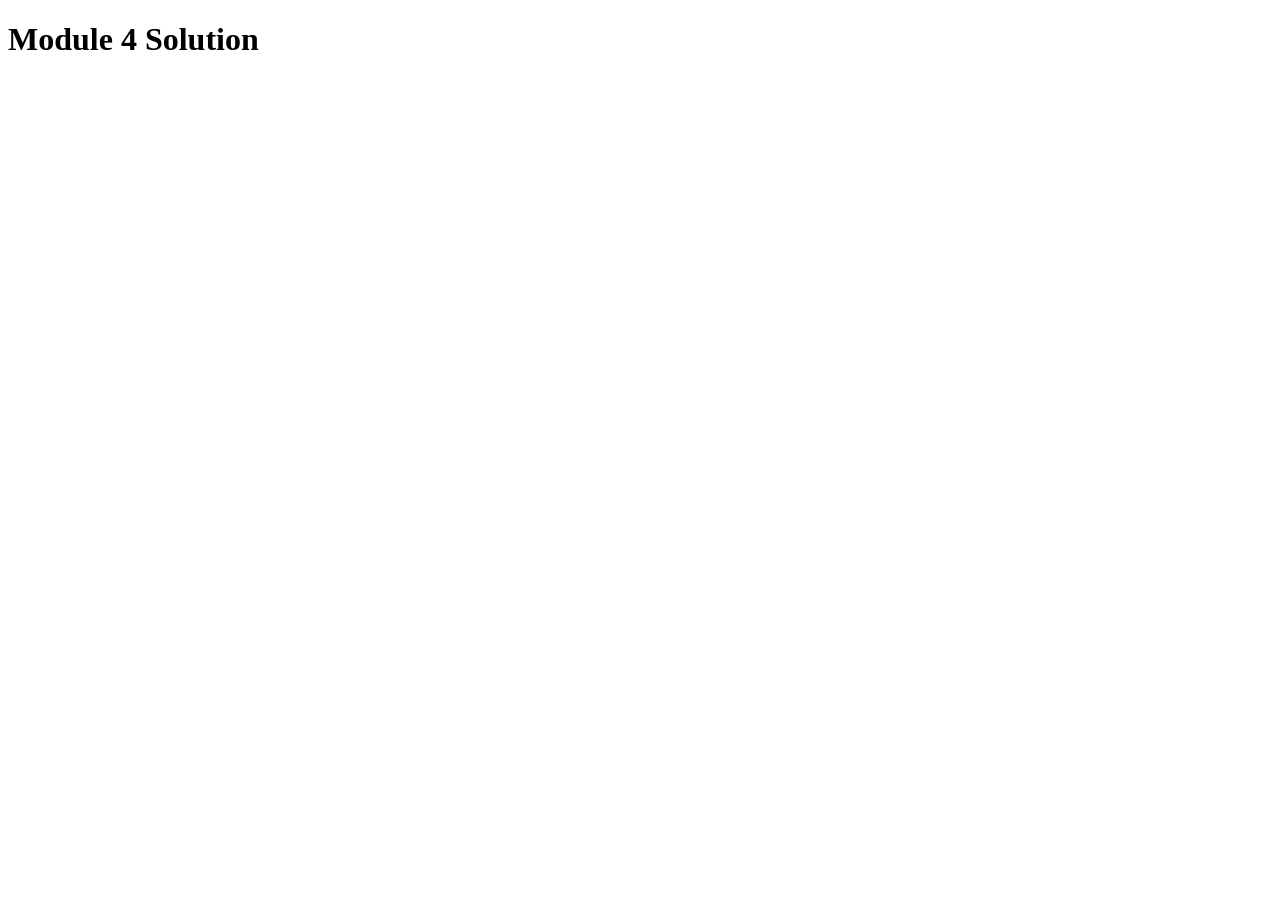
<file: index.html>
<!DOCTYPE html>
<html>
<head>
    <meta charset="UTF-8">
    <meta http-equiv="refresh" content="0; url=module4-solution/">
    <title>Module 4 Solution</title>
</head>
<body>
    <p>Redirecting to Module 4...</p>
    <a href="module4-solution/">Open Module 4</a>
</body>
</html>
</file>
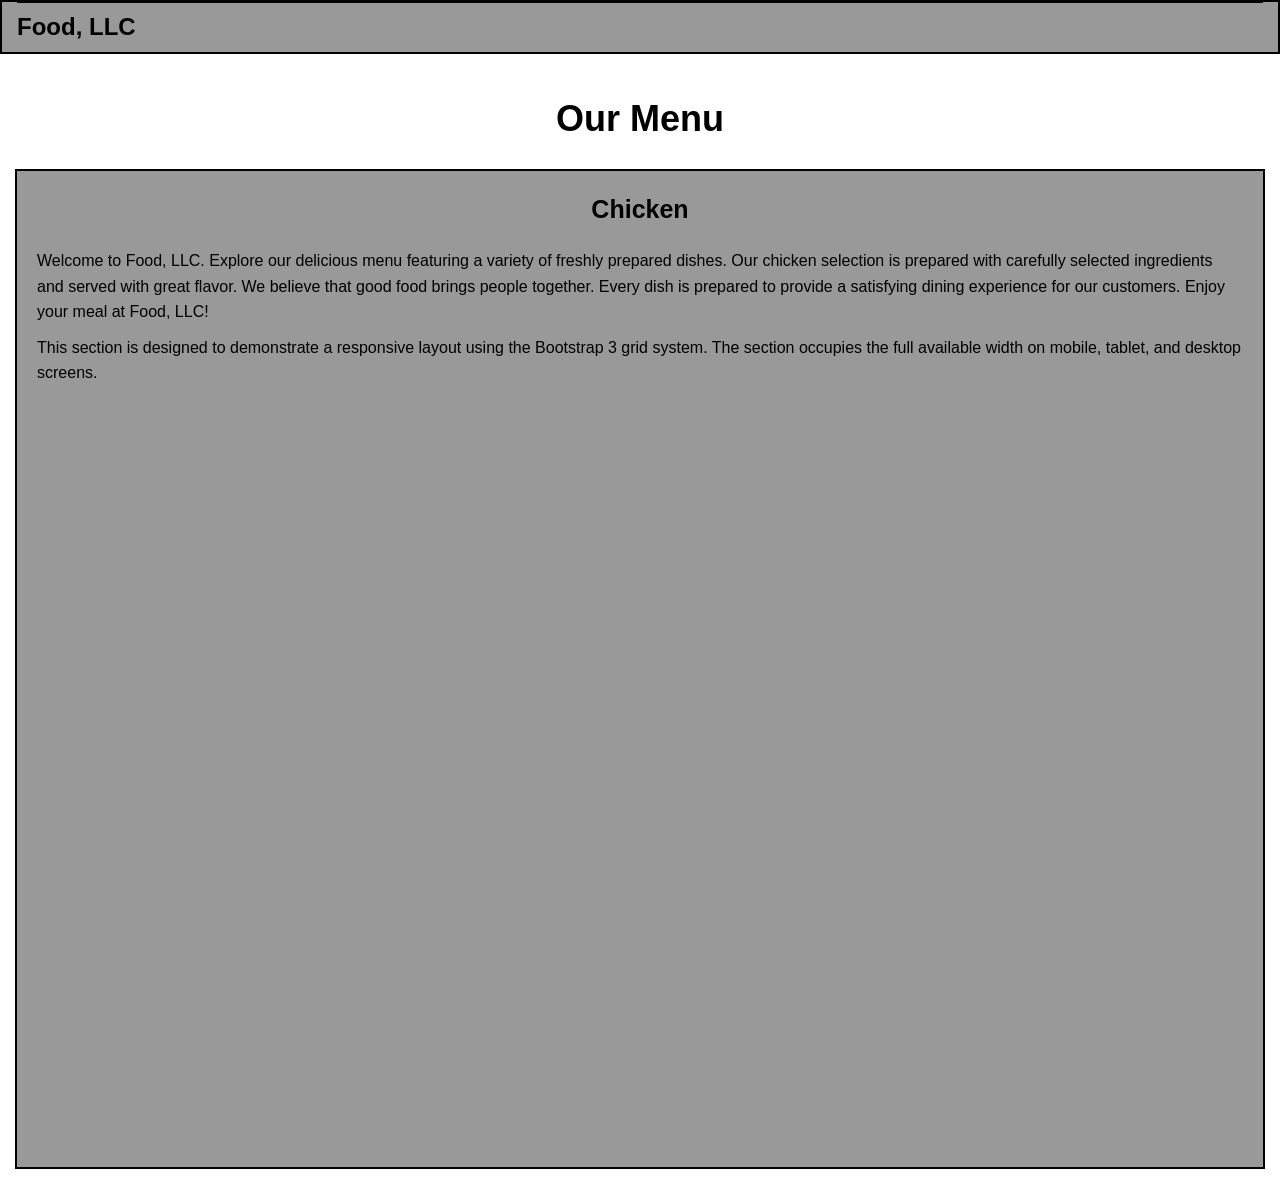
<file: module3-solution/index.html>
<!DOCTYPE html>
<html lang="en">

<head>
    <meta charset="UTF-8">
    <meta name="viewport" content="width=device-width, initial-scale=1">

    <title>Food, LLC - Our Menu</title>

    <!-- Bootstrap 3 CSS -->
    <link rel="stylesheet"
          href="https://maxcdn.bootstrapcdn.com/bootstrap/3.3.7/css/bootstrap.min.css">

    <!-- Custom CSS -->
    <link rel="stylesheet" href="css/styles.css">
</head>

<body>

    <!-- ================= NAVBAR ================= -->
    <nav class="navbar navbar-default" id="top">

        <div class="container-fluid">

            <!-- Navbar Header -->
            <div class="navbar-header">

                <!-- Hamburger Button: Mobile Only -->
                <button type="button"
                        class="navbar-toggle collapsed visible-xs"
                        data-toggle="collapse"
                        data-target="#collapsible-nav"
                        aria-expanded="false">

                    <span class="sr-only">Toggle navigation</span>
                    <span class="icon-bar"></span>
                    <span class="icon-bar"></span>
                    <span class="icon-bar"></span>

                </button>

                <!-- Brand -->
                <a class="navbar-brand" href="#top">
                    Food, LLC
                </a>

            </div>

            <!-- Mobile Navigation Menu -->
            <div class="collapse navbar-collapse" id="collapsible-nav">

                <ul class="nav navbar-nav visible-xs">
                    <li><a href="#chicken">Chicken</a></li>
                    <li><a href="#beef">Beef</a></li>
                    <li><a href="#sushi">Sushi</a></li>
                </ul>

            </div>

        </div>
    </nav>


    <!-- ================= MAIN CONTENT ================= -->
    <main class="container-fluid">

        <!-- Page Heading -->
        <div class="row">
            <div class="col-xs-12 text-center">
                <h1>Our Menu</h1>
            </div>
        </div>

        <!-- Tall Menu Section -->
        <div class="row">

            <div class="col-xs-12">

                <section class="menu-section" id="chicken">

                    <h2 class="text-center">Chicken</h2>

                    <p>
                        Welcome to Food, LLC. Explore our delicious menu
                        featuring a variety of freshly prepared dishes.
                        Our chicken selection is prepared with carefully
                        selected ingredients and served with great flavor.

                        We believe that good food brings people together.
                        Every dish is prepared to provide a satisfying
                        dining experience for our customers.

                        Enjoy your meal at Food, LLC!
                    </p>

                    <p>
                        This section is designed to demonstrate a responsive
                        layout using the Bootstrap 3 grid system. The section
                        occupies the full available width on mobile, tablet,
                        and desktop screens.
                    </p>

                </section>

            </div>

        </div>

    </main>


    <!-- ================= JAVASCRIPT ================= -->

    <!-- jQuery -->
    <script src="https://ajax.googleapis.com/ajax/libs/jquery/1.12.4/jquery.min.js"></script>

    <!-- Bootstrap 3 JavaScript -->
    <script src="https://maxcdn.bootstrapcdn.com/bootstrap/3.3.7/js/bootstrap.min.js"></script>

</body>
</html>
</file>
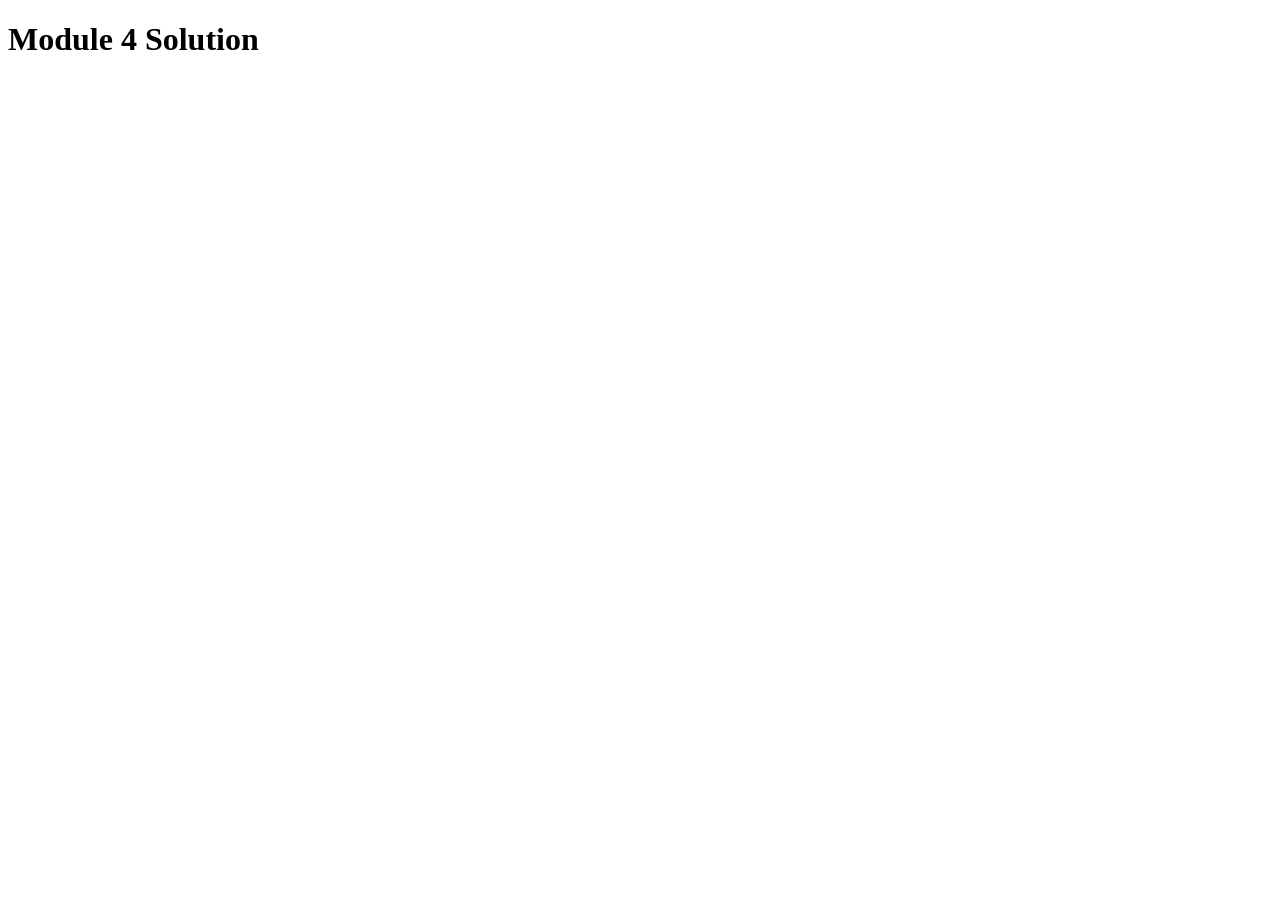
<file: module4-solution/index.html>
<!DOCTYPE html>
<html>
<head>
  <meta charset="UTF-8">
  <title>Module 4 Solution</title>
</head>
<body>
  <h1>Module 4 Solution</h1>

  <script src="SpeakHello.js"></script>
  <script src="SpeakGoodBye.js"></script>
  <script src="script.js"></script>
</body>
</html>
</file>
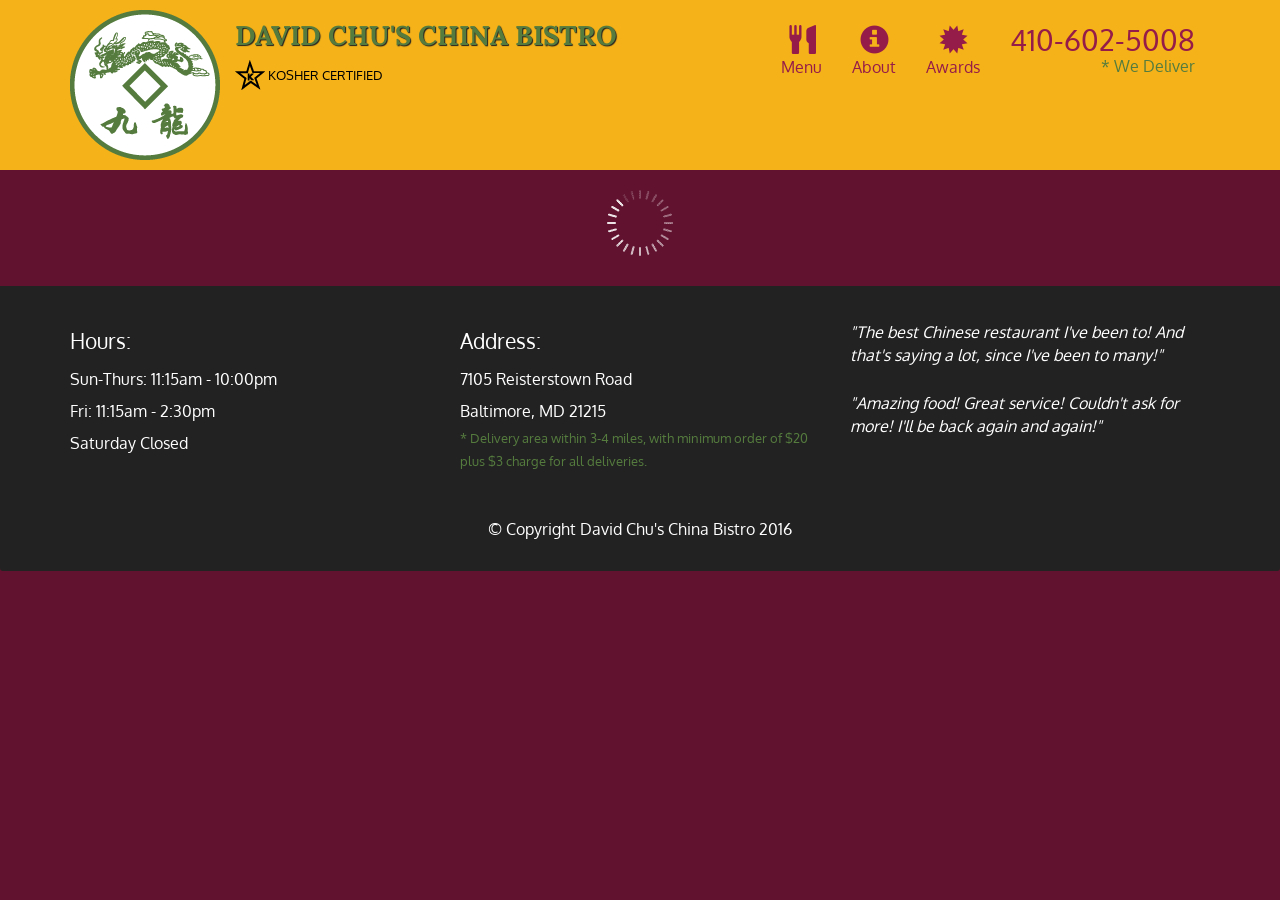
<file: module5-solution/index.html>
<!doctype html>
<html lang="en">
  <head>
    <meta charset="utf-8">
    <meta http-equiv="X-UA-Compatible" content="IE=edge">
    <meta name="viewport" content="width=device-width, initial-scale=1">
    <title>David Chu's China Bistro</title>
    <link rel="stylesheet" href="css/bootstrap.min.css">
    <link rel="stylesheet" href="css/styles.css">
    <link href='https://fonts.googleapis.com/css?family=Oxygen:400,300,700' rel='stylesheet' type='text/css'>
    <link href='https://fonts.googleapis.com/css?family=Lora' rel='stylesheet' type='text/css'>
  </head>
<body>
  <header>
    <nav id="header-nav" class="navbar navbar-default">
      <div class="container">
        <div class="navbar-header">
          <a href="index.html" class="pull-left visible-md visible-lg">
            <div id="logo-img" alt="Logo image"></div>
          </a>

          <div class="navbar-brand">
            <a href="index.html"><h1>David Chu's China Bistro</h1></a>
            <p>
              <img src="images/star-k-logo.png" alt="Kosher certification">
              <span>Kosher Certified</span>
            </p>
          </div>

          <button id="navbarToggle" type="button" class="navbar-toggle collapsed" data-toggle="collapse" data-target="#collapsable-nav" aria-expanded="false">
            <span class="sr-only">Toggle navigation</span>
            <span class="icon-bar"></span>
            <span class="icon-bar"></span>
            <span class="icon-bar"></span>
          </button>
        </div>
        
        <div id="collapsable-nav" class="collapse navbar-collapse">
           <ul id="nav-list" class="nav navbar-nav navbar-right">
            <li id="navHomeButton" class="visible-xs active">
              <a href="index.html">
                <span class="glyphicon glyphicon-home"></span> Home</a>
            </li>
            <li id="navMenuButton">
              <a href="#" onclick="$dc.loadMenuCategories();">
                <span class="glyphicon glyphicon-cutlery"></span><br class="hidden-xs"> Menu</a>
            </li>
            <li>
              <a href="#">
                <span class="glyphicon glyphicon-info-sign"></span><br class="hidden-xs"> About</a>
            </li>
            <li>
              <a href="#">
                <span class="glyphicon glyphicon-certificate"></span><br class="hidden-xs"> Awards</a>
            </li>
            <li id="phone" class="hidden-xs">
              <a href="tel:410-602-5008">
                <span>410-602-5008</span></a><div>* We Deliver</div>
            </li>
          </ul><!-- #nav-list -->
        </div><!-- .collapse .navbar-collapse -->
      </div><!-- .container -->
    </nav><!-- #header-nav -->
  </header>

  <div id="call-btn" class="visible-xs">
    <a class="btn" href="tel:410-602-5008">
    <span class="glyphicon glyphicon-earphone"></span>
    410-602-5008
    </a>
  </div>
  <div id="xs-deliver" class="text-center visible-xs">* We Deliver</div>

  <div id="main-content" class="container"></div>

  <footer class="panel-footer">
    <div class="container">
      <div class="row">
        <section id="hours" class="col-sm-4">
          <span>Hours:</span><br>
          Sun-Thurs: 11:15am - 10:00pm<br>
          Fri: 11:15am - 2:30pm<br>
          Saturday Closed
          <hr class="visible-xs">
        </section>
        <section id="address" class="col-sm-4">
          <span>Address:</span><br>
          7105 Reisterstown Road<br>
          Baltimore, MD 21215
          <p>* Delivery area within 3-4 miles, with minimum order of $20 plus $3 charge for all deliveries.</p>
          <hr class="visible-xs">
        </section>
        <section id="testimonials" class="col-sm-4">
          <p>"The best Chinese restaurant I've been to! And that's saying a lot, since I've been to many!"</p>
          <p>"Amazing food! Great service! Couldn't ask for more! I'll be back again and again!"</p>
        </section>
      </div>
      <div class="text-center">&copy; Copyright David Chu's China Bistro 2016</div>
    </div>
  </footer>

  <!-- jQuery (Bootstrap JS plugins depend on it) -->
  <script src="js/jquery-2.1.4.min.js"></script>
  <script src="js/bootstrap.min.js"></script>
  <script src="js/ajax-utils.js"></script>
  <script src="js/script.js"></script>
</body>
</html>
</file>
<file: module3-solution/css/styles.css>
/* ================= GENERAL ================= */

body {
    font-family: Arial, Helvetica, sans-serif;
    background-color: #ffffff;
    margin: 0;
    padding: 0;
}


/* ================= NAVBAR ================= */

.navbar {
    background-color: #999999;
    border: 2px solid #000000;
    border-radius: 0;
    margin-bottom: 20px;
}

.navbar-brand {
    color: #000000 !important;
    font-size: 24px;
    font-weight: bold;
}

.navbar-default .navbar-toggle {
    border: 2px solid #000000;
}

.navbar-default .navbar-toggle .icon-bar {
    background-color: #000000;
}

.navbar-default .navbar-toggle:hover,
.navbar-default .navbar-toggle:focus {
    background-color: #dddddd;
}


/* ================= MOBILE MENU ================= */

#collapsible-nav {
    border-top: 1px solid #000000;
}

#collapsible-nav ul {
    margin: 0 -15px;
}

#collapsible-nav ul li {
    text-align: center;
    border-bottom: 1px solid #000000;
}

#collapsible-nav ul li a {
    color: #000000;
    font-weight: bold;
    font-size: 16px;
}

#collapsible-nav ul li a:hover {
    background-color: #dddddd;
}


/* ================= PAGE HEADING ================= */

h1 {
    font-size: 36px;
    font-weight: bold;
    margin-top: 25px;
    margin-bottom: 30px;
    color: #000000;
}


/* ================= MENU SECTION ================= */

.menu-section {
    background-color: #999999;
    border: 2px solid #000000;
    padding: 20px;
    min-height: 1000px;
    margin-bottom: 20px;
}

.menu-section h2 {
    font-size: 25px;
    font-weight: bold;
    margin-top: 5px;
    margin-bottom: 25px;
    color: #000000;
}

.menu-section p {
    font-size: 16px;
    line-height: 1.6;
    color: #000000;
}


/* ================= MOBILE RESPONSIVE ================= */

@media (max-width: 767px) {

    .navbar {
        margin-bottom: 15px;
    }

    h1 {
        font-size: 30px;
    }

    .menu-section {
        min-height: 1000px;
        padding: 15px;
    }

}
</file>
<file: module5-solution/css/styles.css>
body {
  font-size: 16px;
  color: #fff;
  background-color: #61122f;
  font-family: 'Oxygen', sans-serif;
}

/** HEADER **/
#header-nav {
  background-color: #f6b319;
  border-radius: 0;
  border: 0;
}

#logo-img {
  background: url('../images/restaurant-logo_large.png') no-repeat;
  width: 150px;
  height: 150px;
  margin: 10px 15px 10px 0;
}

.navbar-brand {
  padding-top: 25px;
}
.navbar-brand h1 { /* Restaurant name */
  font-family: 'Lora', serif;
  color: #557c3e;
  font-size: 1.5em;
  text-transform: uppercase;
  font-weight: bold;
  text-shadow: 1px 1px 1px #222;
  margin-top: 0;
  margin-bottom: 0;
  line-height: .75;
}
.navbar-brand a:hover, .navbar-brand a:focus {
  text-decoration: none;
}
.navbar-brand p { /* Kosher cert */
  color: #000;
  text-transform: uppercase;
  font-size: .7em;
  margin-top: 15px;
}
.navbar-brand p span { /* Star-K */
  vertical-align: middle;
}

#nav-list {
  margin-top: 10px;
}
#nav-list a {
  color: #951C49;
  text-align: center;
}
#nav-list a:hover {
  background: #E7E7E7;
}
#nav-list a span {
  font-size: 1.8em;
}

#phone {
  margin-top: 5px;
}
#phone a { /* Phone number */
  text-align: right;
  padding-bottom: 0;
}
#phone div { /* We Deliver */
  color: #557c3e;
  text-align: right;
  padding-right: 15px;
}

.navbar-header button.navbar-toggle, .navbar-header .icon-bar {
  border: 1px solid #61122f;
}
.navbar-header button.navbar-toggle {
  clear: both;
  margin-top: -30px;
}
/* END HEADER */

/* FOOTER */
.panel-footer {
  margin-top: 30px;
  padding-top: 35px;
  padding-bottom: 30px;
  background-color: #222;
  border-top: 0;
}
.panel-footer div.row {
  margin-bottom: 35px;
}
#hours, #address {
  line-height: 2;
}
#hours > span, #address > span {
  font-size: 1.3em;
}
#address p {
  color: #557c3e;
  font-size: .8em;
  line-height: 1.8;
}
#testimonials {
  font-style: italic;
}
#testimonials p:nth-child(2) {
  margin-top: 25px;
}
/* END FOOTER */



/* HOME PAGE */
.container .jumbotron {
  box-shadow: 0 0 50px #3F0C1F;
  border: 2px solid #3F0C1F;
}

#menu-tile, #specials-tile, #map-tile {
  height: 250px;
  width: 100%;
  margin-bottom: 15px;
  position: relative;
  border: 2px solid #3F0C1F;
  overflow: hidden;
}
#menu-tile:hover, #specials-tile:hover, #map-tile:hover {
  box-shadow: 0 1px 5px 1px #cccccc;
}
#menu-tile {
  background: url('../images/menu-tile.jpg') no-repeat;
  background-position: center;
}
#specials-tile {
  background: url('../images/specials-tile.jpg') no-repeat;
  background-position: center;
}
#menu-tile span, #specials-tile span, #map-tile span {
  position: absolute;
  bottom: 0;
  right: 0;
  width: 100%;
  text-align: center;
  font-size: 1.6em;
  text-transform: uppercase;
  background-color: #000;
  color: #fff;
  opacity: .8;
}
/* END HOME PAGE */

/* MENU CATEGORIES PAGE */
.category-tile { 
  position: relative;
  border: 2px solid #3F0C1F;
  overflow: hidden;
  width: 200px;
  height: 200px;
  margin: 0 auto 15px;
}
.category-tile span {
  position: absolute;
  bottom: 0;
  right: 0;
  width: 100%;
  text-align: center;
  font-size: 1.2em;
  text-transform: uppercase;
  background-color: #000;
  color: #fff;
  opacity: .8;
}
.category-tile:hover {
  box-shadow: 0 1px 5px 1px #cccccc;
}

#menu-categories-title + div {
  margin-bottom: 50px;
}
/* END MENU CATEGORIES PAGE */

/* SINGLE CATEGORY PAGE */
.menu-item-tile {
  margin-bottom: 25px;
}
.menu-item-tile hr {
  width: 80%;
}
.menu-item-tile .menu-item-price {
  font-size: 1.1em;
  text-align: right;
  margin-top: -15px;
  margin-right: -15px;
}
.menu-item-tile .menu-item-price span {
  font-size: .6em;
}
.menu-item-photo {
  position: relative;
  border: 2px solid #3F0C1F; 
  overflow: hidden;
  padding: 0;
  margin-right: -15px;
  margin-left: auto;
  margin-bottom: 20px;
  max-width: 250px;
}
.menu-item-photo div {
  position: absolute;
  bottom: 0;
  right: 0;
  width: 80px;
  background-color: #557c3e;
  text-align: center;
}
.menu-item-description {
  padding-right: 30px;
}
h3.menu-item-title {
  margin: 0 0 10px;
}
.menu-item-details {
  font-size: .9em;
  font-style: italic;
}
/* END SINGLE CATEGORY PAGE */


/********** Large devices only **********/
@media (min-width: 1200px) {
  .container .jumbotron {
    background: url('../images/jumbotron_1200.jpg') no-repeat;
    height: 675px;
  }
}

/********** Medium devices only **********/
@media (min-width: 992px) and (max-width: 1199px) {
  /* Header */
  #logo-img {
    background: url('../images/restaurant-logo_medium.png') no-repeat;
    width: 100px;
    height: 100px;
    margin: 5px 5px 5px 0;
  }
  /* End Header */

  /* Home Page */
  .container .jumbotron {
    background: url('../images/jumbotron_992.jpg') no-repeat;
    height: 558px;
  }
  /* End Home Page */
}

/********** Small devices only **********/
@media (min-width: 768px) and (max-width: 991px) {
  /* Home Page */
  .container .jumbotron {
    background: url('../images/jumbotron_768.jpg') no-repeat;
    height: 432px;
  }
  /* End Home Page */
}

/********** Extra small devices only **********/
@media (max-width: 767px) {
  /* Header */
  .navbar-brand {
    padding-top: 10px;
    height: 80px;
  }
  .navbar-brand h1 { /* Restaurant name */
    padding-top: 10px;
    font-size: 5vw; /* 1vw = 1% of viewport width */
  }
  .navbar-brand p { /* Kosher cert */
    font-size: .6em;
    margin-top: 12px;
  }
  .navbar-brand p img { /* Star-K */
    height: 20px;
  }

  #collapsable-nav a { /* Collapsed nav menu text */
    font-size: 1.2em;
  }
  #collapsable-nav a span { /* Collapsed nav menu glyph */
    font-size: 1em;
    margin-right: 5px;
  }

  #call-btn > a {
    font-size: 1.5em;
    display: block;
    margin: 0 20px;
    padding: 10px;
    border: 2px solid #fff;
    background-color: #f6b319;
    color: #951c49;
  }
  #xs-deliver {
    margin-top: 5px;
    font-size: .7em;
    letter-spacing: .1em;
    text-transform: uppercase;
  }
  /* End Header */

  /* Footer */
  .panel-footer section {
    margin-bottom: 30px;
    text-align: center;
  }
  .panel-footer section:nth-child(3) {
    margin-bottom: 0; /* margin already exists on the whole row */
  }
  .panel-footer section hr {
    width: 50%;
  }
  /* End Footer */

  /* Home Page */
  .container .jumbotron {
    margin-top: 30px;
    padding: 0;
  }
  #menu-tile, #specials-tile {
    width: 360px;
    margin: 0 auto 15px;
  }

  .menu-item-photo {
    margin-right: auto;
  }
  .menu-item-tile .menu-item-price {
    text-align: center;
  }
  .menu-item-description {
    text-align: center;;
  }
}


/********** Super extra small devices Only :-) (e.g., iPhone 4) **********/
@media (max-width: 479px) {
  /* Header */
  .navbar-brand h1 { /* Restaurant name */
    padding-top: 5px;
    font-size: 6vw;
  }
  /* End Header */
  
  /* Home page */
  #menu-tile, #specials-tile {
    width: 280px;
    margin: 0 auto 15px;
  }

  .col-xxs-12 {
    position: relative;
    min-height: 1px;
    padding-right: 15px;
    padding-left: 15px;
    float: left;
    width: 100%;
  }
}
</file>
